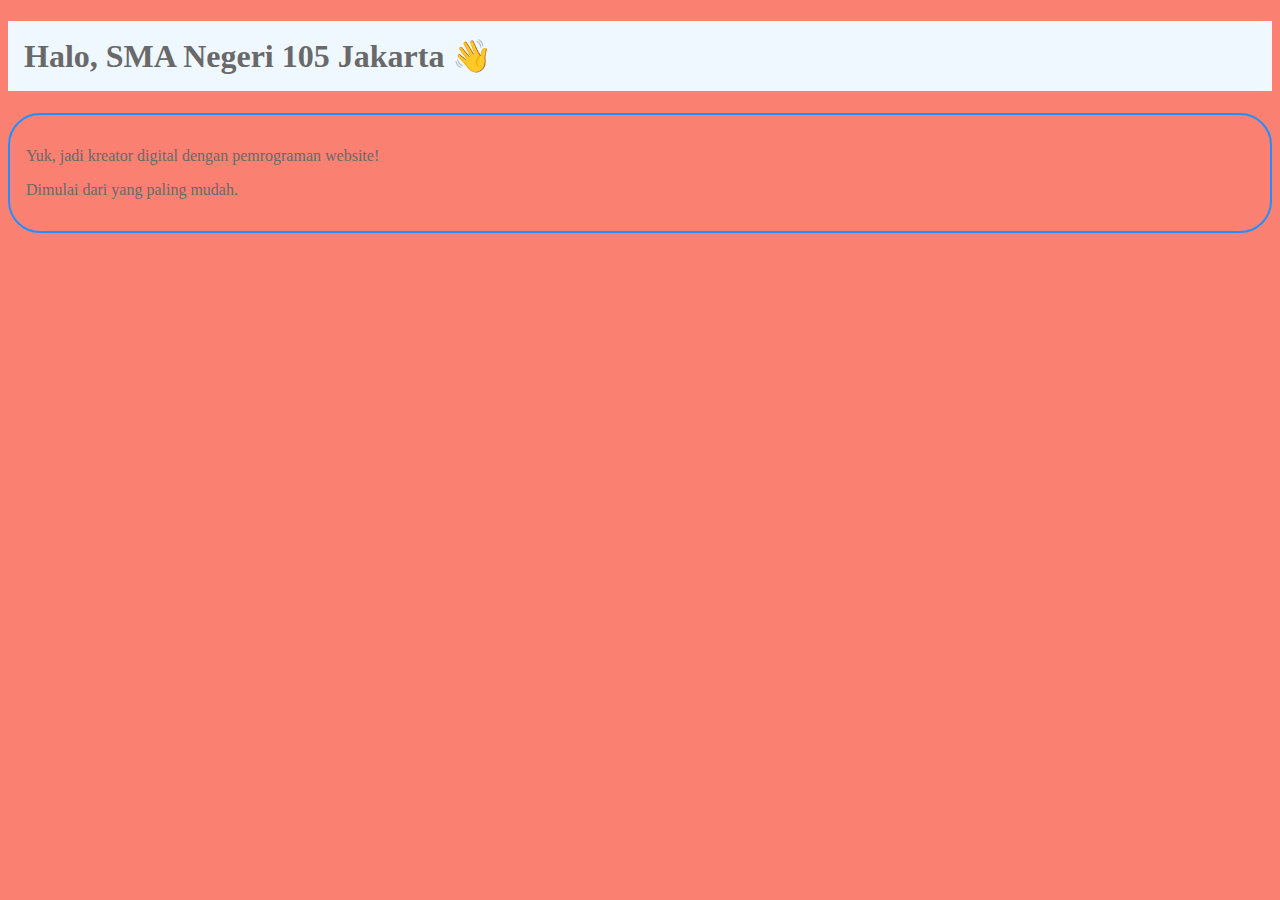
<file: index.html>
<!DOCTYPE html>
<html lang="en">
<head>
    <meta charset="UTF-8">
    <meta name="viewport" content="width=device-width, initial-scale=1.0">
    <title>Pengayaan TIK: Pemrograman Web Dasar</title>
    <link rel="stylesheet" href="./styles.css">
    <style>
        body {
            background-color: salmon;
            color: dimgray;
        }
    </style>
</head>
<body>
    <h1 style="padding: 1rem; background-color: aliceblue;">Halo, SMA Negeri 105 Jakarta 👋</h1>
    <div class="container">
        <p>Yuk, jadi kreator digital dengan pemrograman website!</p>
        <p>Dimulai dari yang paling mudah.</p>
    </div>
    <script src="./script.js"></script>
    <script>
        console.log("Hai, SMA Negeri 105 Jakarta!");
    </script>
</body>
</html>
</file>
<file: styles.css>
.container {
    padding: 1rem;
    border: 2px solid dodgerblue;
    border-radius: 2rem;
}
</file>
